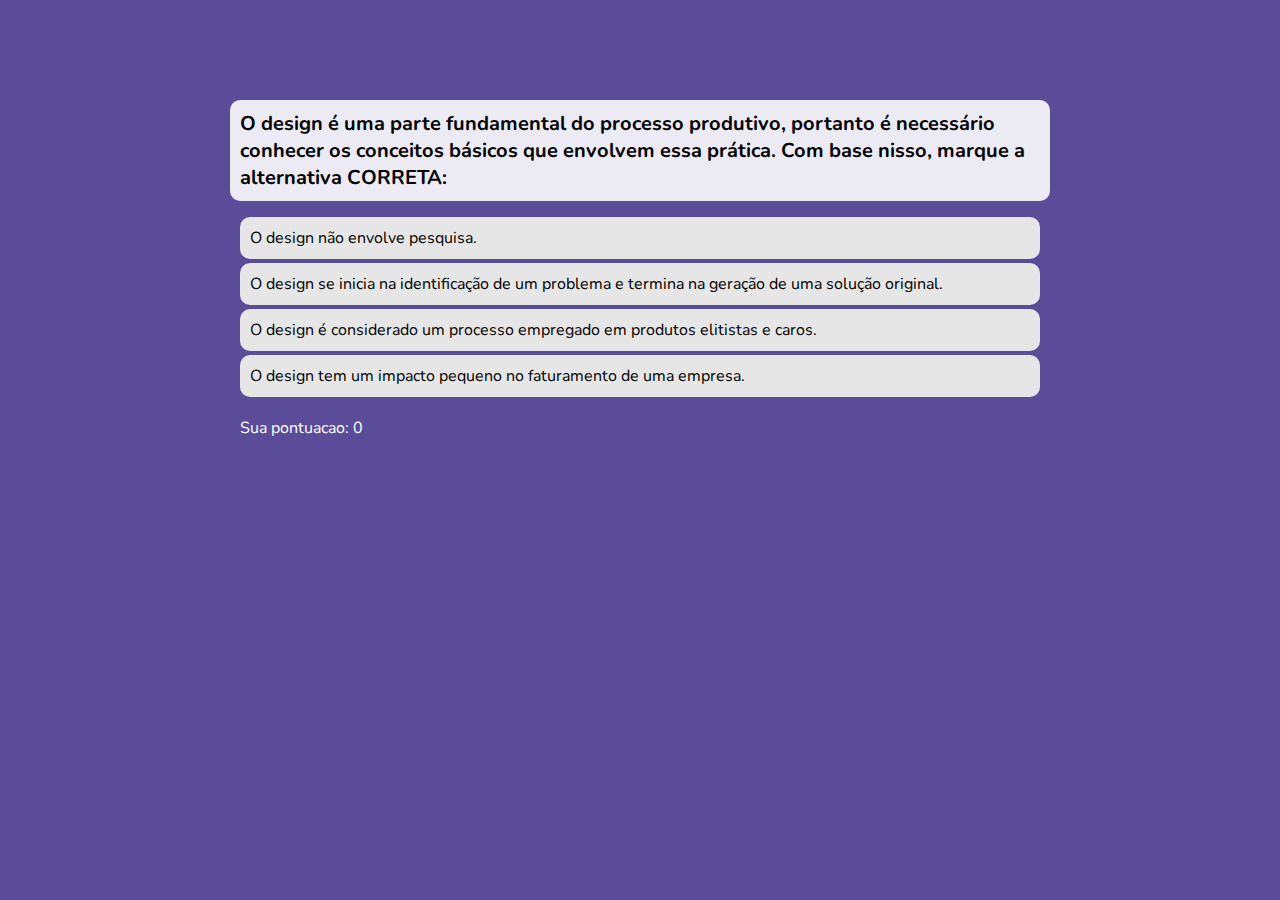
<file: Introdução ao design/Avaliação Final/index.html>
<!DOCTYPE html>
<html>
<head>
	<!-- Tags Meta -->
	<meta charset="utf-8">
    <meta name="viewport" content="width=device-width">
    <meta name="description" content="Design e Expertise - Introdução ao Design">
    <!-- Configuração do favicon -->
    <link rel="icon" type="image/x-icon" href="favic.ico">
    <!-- Título na guia do navegador -->
    <title>Introdução ao Design - Avaliação Inicial </title>
    <!-- Google Fonts -->
    <link rel="preconnect" href="https://fonts.googleapis.com">
    <link rel="preconnect" href="https://fonts.gstatic.com" crossorigin>
    <link href="https://fonts.googleapis.com/css2?family=Nunito:wght@800&family=Oswald&family=PT+Serif:wght@700&display=swap" rel="stylesheet">
    <!-- Conexão da folha de estilos -->
    <link rel="stylesheet" href="style.css">
</head>
<body>
	<div id="wrapper">
		<div id="titulo"></div>
		<ul>
			<li class="alternativa"></li>
			<li class="alternativa"></li>
			<li class="alternativa"></li>
			<li class="alternativa"></li>
		</ul>
		<div id="result"></div>
		<div id="pontos"></div>
	</div>
	
		<script type="text/javascript" src="script.js"></script>
</body>
</html>
</file>
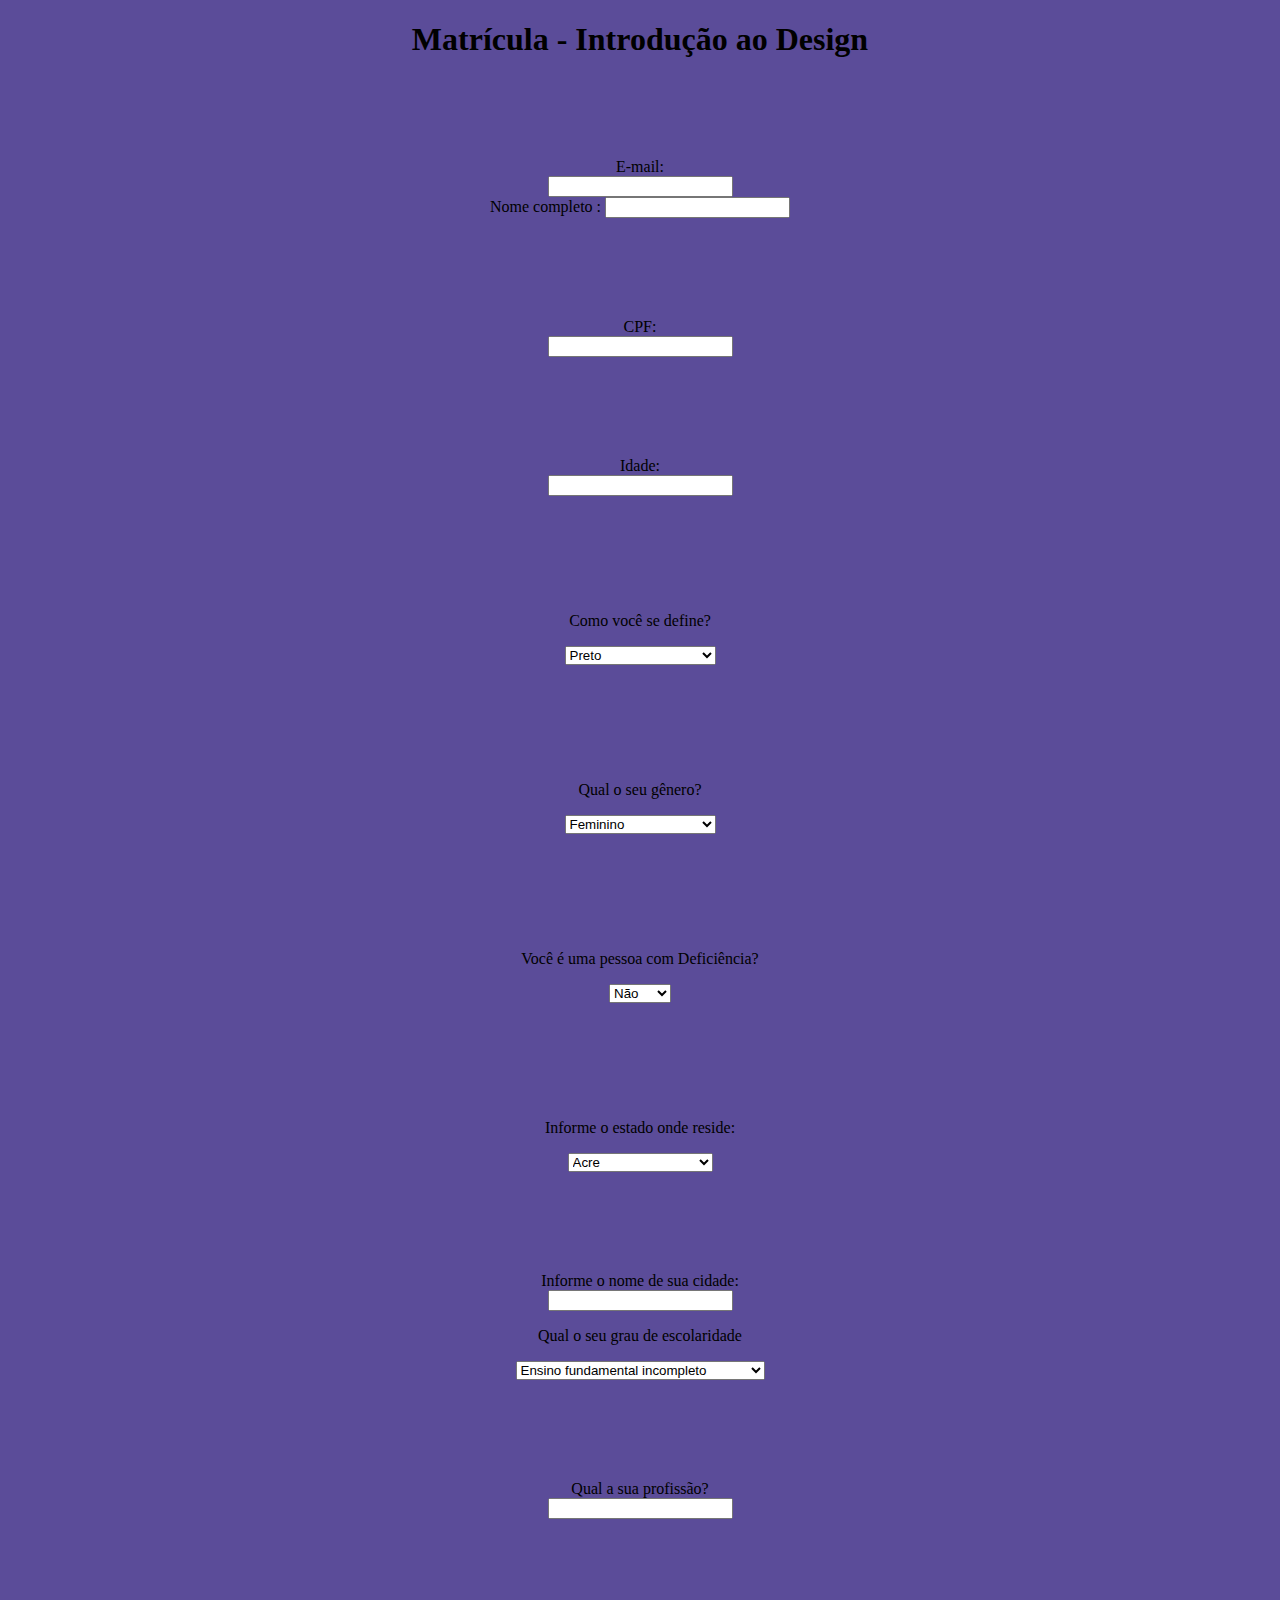
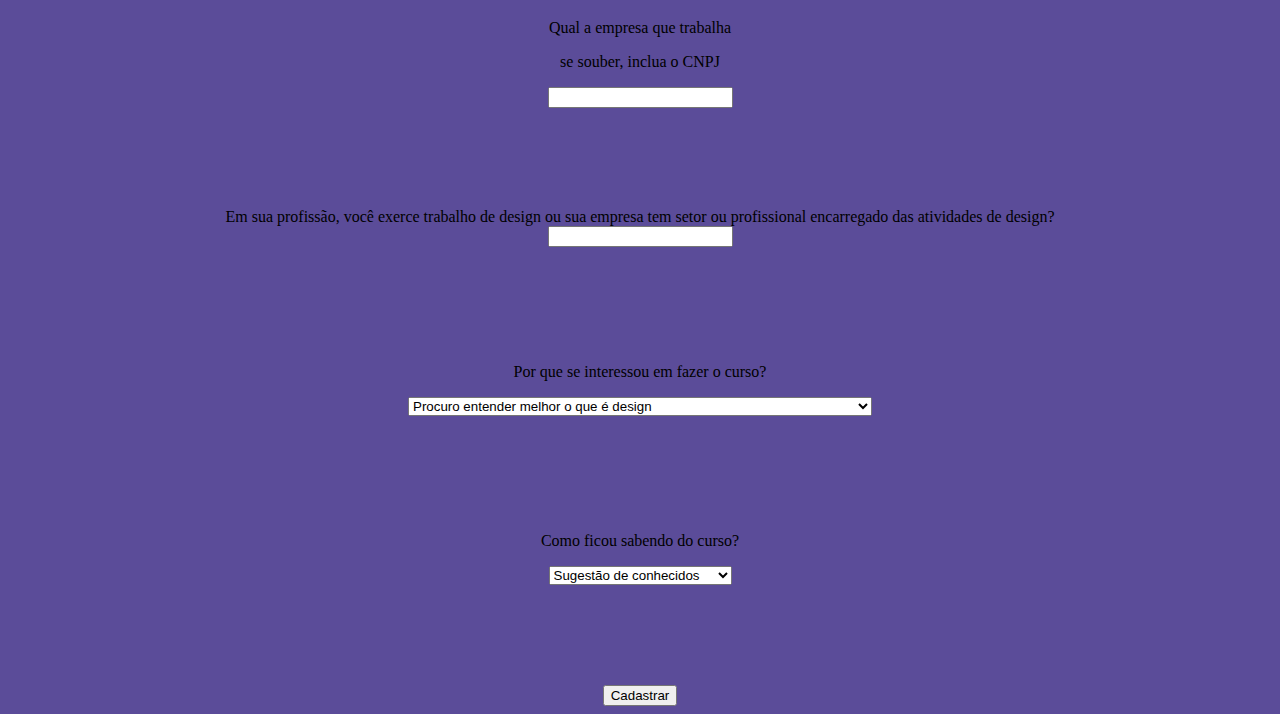
<file: Introdução ao design/Formulario Matricula/index.html>
<!DOCTYPE html>
<html>
    <head>
          <title>matrícula</title>        
          <link rel="stylesheet" href="style.css">
    </head>
    <body>
        <h1>Matrícula - Introdução ao Design</h1>
        <form>

            <div id="box">
                E-mail: <input type="email" required/>
            </div>

            <div class="box">
               Nome completo : <input type="text" required/>
            </div>

            <div id="box">
                CPF: <input type="text"
            </div>
            
            <div id="box">
                Idade: <input type="number"/>
            </div>


            <div id="box">
                <p>Como você se define? </p>
                <select>
                  <option>Branco </option>
                  <option selected>Preto </option>
                  <option >Pardo </option>
                  <option>Indígena </option>
                  <option>Amarelo(a)</option>
                  <option> Prefiro não responder</option>
                  <option> Outros</option>
                </select>
            </div>

            <div id="box">
                <p>Qual o seu gênero? </p>
                <select>
                    <option>Masculino </option>
                    <option selected>Feminino</option>
                    <option>Prefiro não responder</option>
                    <option> Outros</option>
                </select>
            </div>

            <div id="box">
                <p>Você é uma pessoa com Deficiência?</p>
                <select>
                    <option selected> Não</option>
                    <option>Sim</option>
                    <option>Outros</option>
                </select>
            </div>

            <div id="box">
                <p>Informe o estado onde reside:</p>
                <select>
                    <option>Acre</option>
                    <option>Alagoas</option>
                    <option>Amapá</option>
                    <option>Amazonas </option>
                    <option>Bahia </option>
                    <option>Ceará</option>
                    <option>Espírito Santo </option>
                    <option>Goiás</option>
                    <option>Maranhão</option>
                    <option>Mato Grosso</option>
                    <option>Mato Grosso do Sul</option>
                    <option> Minas Gerais</option>
                    <option>Pará</option>
                    <option>Paraíba</option>
                    <option>Paraná</option>
                    <option>Pernambuco</option>
                    <option>Piauí</option>
                    <option>Rio de Janeiro</option>
                    <option>Rio Grande do Norte</option>
                    <option>Rio Grande do Sul </option>
                    <option>Rondônia </option>
                    <option>Riraima </option>
                    <option>Santa Catarina</option>
                    <option>São Paulo </option>
                    <option>Sergipe</option>
                    <option>Tocantins</option>
                    <option>Distrito Federal</option>
                </select>
            </div>

            <div id="box">
                Informe o nome de sua cidade: <br> <input type="text" required/> 
            </div>

            <divid="box">
                <p>Qual o seu grau de escolaridade</p>
                <select>
                    <option>Ensino fundamental incompleto</option>
                    <option>Ensino fundamental completo </option>
                    <option>Ensino Médio incompleto</option>
                    <option>Ensino Médio Completo</option>
                    <option>Ensino Médio completo</option>
                    <option>Ensino Superior incompleto</option>
                    <option>Ensino Superior completo</option>
                    <option>Pós-graduação latto sensu incompleta</option>
                    <option>Pós-graduação latto sensu completa</option>
                    <option>Mestrado incompleto</option>
                    <option>Mestrado completo</option>
                    <option>Doutorado incompleto</option>
                    <option>Doutorado completo</option>
                </select>
            </div>

            <div id="box"> 
                Qual a sua profissão? <br> <input type="text" required/>
            </div>

            <div id="box">
                Qual a empresa que trabalha <br> <p>se souber, inclua o CNPJ</p> <input type="text" required/>
            </div>

            <div id="box">
                Em sua profissão, você exerce trabalho de design ou sua empresa tem setor ou profissional encarregado das atividades de design? <br> <input type="text" required/>
            </div>

            <div id="box"> 
                <p>Por que  se interessou em fazer o curso?</p>
                <select>
                    <option>Procuro entender melhor o que é design</option>
                    <option>Já tenho interesse ou trabalho com design, procuro me especializar</option>
                    <option>Procuro me atualizar para melhor me preparar para o mercado de trabalho</option>
                    <option>Demanda da empresa onde trabalho</option>
                </select>
            </div>

            <div id="box">
                <p>Como ficou sabendo do curso?</p>
                <select>
                    <option>Sugestão de conhecidos</option>
                    <option>Propaganda de instituições</option>
                    <option>Redes Sociais </option>
                    <option>Site da UFJF</option>
                </select>
            </div>


            <div id="box">
                <input type="submit" value="Cadastrar"/>
            </div>
</file>
<file: Introdução ao design/Avaliação Final/style.css>
body {
    background: #5B4c99;
    font-family: Nunito;
    text-align: center;
}

#wrapper {
    margin-top: 100px;
    width: 100%;
    display: flex;
    flex-direction: column;
    align-items: center;
    
}

#wrapper div, #wrapper ul {
    width: 100%;
    max-width: 800px;
    border-radius: 10px;
    text-align: left;
}


ul {
    padding: 0px;
    text-align: left;
}

#titulo {
    font-size: 20px;
    font-weight: bold;
    background: rgba(255, 255, 255, 0.884);
    padding: 10px;
}

.alternativa {
    list-style-type: none;
    margin-bottom: 4px;
    padding: 10px;
    background: #E6E6E6;
    border-radius: 10px;
}

.alternativa:hover {
    cursor: pointer;
    opacity: 0.7;
}

#result {
    font-weight: bold;
}

#pontos, #result {
    color: white;
}
</file>
<file: Introdução ao design/Formulario Matricula/style.css>
body{
    background:#5B4c99; 
    font-family: Nunito;
    text-align: center;
    
}

#box{
    margin-top: 100px;
    width: 100%;
    display: flex;
    flex-direction: column;
    align-items: center;
}

#box option {
    width: 100%;
    max-width: 800px;
    border-radius: 10px;
    text-align: left;
}
</file>
